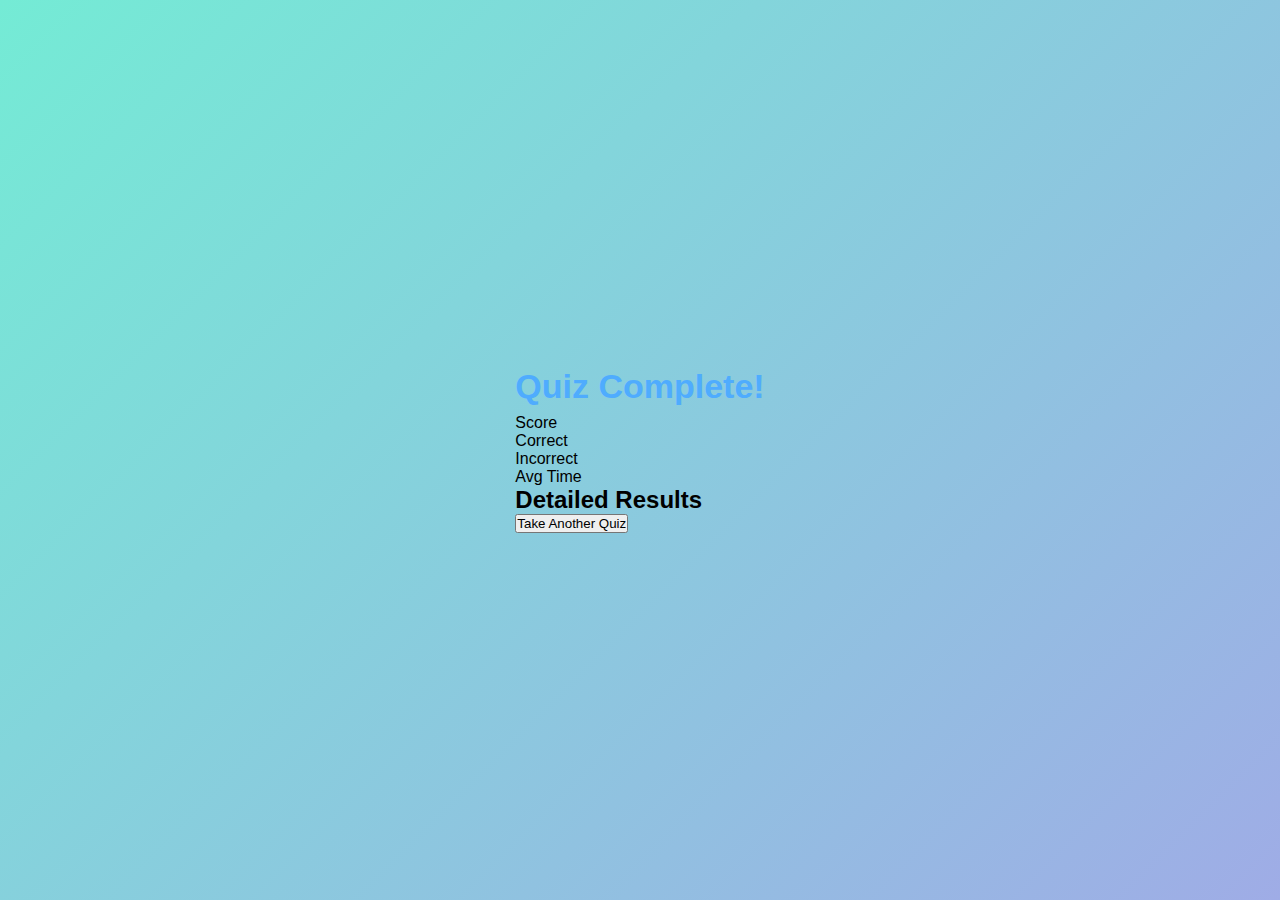
<file: quiz_app/result.html>
<!DOCTYPE html>
<html>
<head>
  <title>Quiz Result</title>
  <link rel="stylesheet" href="style.css">
</head>
<body>

<div id="resultScreen">
  <h1>Quiz Complete!</h1>

  <div class="summary">
    <div><span id="scorePercent"></span> Score</div>
    <div><span id="correct"></span> Correct</div>
    <div><span id="incorrect"></span> Incorrect</div>
    <div><span id="avgTime"></span> Avg Time</div>
  </div>

  <h2>Detailed Results</h2>
  <div id="details"></div>

  <button onclick="restart()">Take Another Quiz</button>
</div>

<script>
const data = JSON.parse(localStorage.getItem("quizResult"));

const percent = Math.round((data.score / data.total) * 100);
document.getElementById("scorePercent").innerText = percent + "%";
document.getElementById("correct").innerText = data.score;
document.getElementById("incorrect").innerText = data.total - data.score;

const avg =
  Math.round(data.timeTaken.reduce((a,b)=>a+b,0) / data.timeTaken.length);
document.getElementById("avgTime").innerText = avg + "s";

const details = document.getElementById("details");

data.answers.forEach((a,i) => {
  const div = document.createElement("div");
  div.className = a.selected === a.correct ? "correct" : "incorrect";
  div.innerHTML = `
    <strong>Question ${i+1}</strong>
    <p>${a.question}</p>
    <span>${a.selected === a.correct ? "✔ Correct" : "✖ Incorrect"}</span>
    <span>${a.time}s</span>
  `;
  details.appendChild(div);
});

function restart() {
  localStorage.clear();
  window.location.href = "quiz.html";
}
</script>

</body>
</html>
</file>
<file: quiz_app/style.css>
* {
  margin: 0;
  padding: 0;
  box-sizing: border-box;
  font-family: "Segoe UI", sans-serif;
}

body {
  min-height: 100vh;
  display: flex;
  justify-content: center;
  align-items: center;
  background: linear-gradient(135deg, #74ebd5, #9face6);
}

/* MAIN CONTAINER */
.container {
  background: rgba(255, 255, 255, 0.95);
  width: 900px;
  max-width: 95%;
  border-radius: 20px;
  padding: 35px;
  box-shadow: 0 20px 50px rgba(0,0,0,0.15);
  backdrop-filter: blur(10px);
}

/* HEADINGS */
h1 {
  text-align: center;
  font-size: 34px;
  color: #4facfe;
  margin-bottom: 8px;
}

.subtitle {
  text-align: center;
  margin-bottom: 30px;
  color: #555;
  font-size: 16px;
}

.section-title {
  margin: 25px 0 12px;
  font-weight: 600;
  color: #333;
}

/* OPTION GROUP */
.button-group {
  display: flex;
  gap: 18px;
  margin-top: 20px;
  margin-bottom: 20px;
}

.option-btn {
  flex: 1;
  padding: 16px;
  border-radius: 14px;
  margin-bottom: 16px;
  border: 2px solid #e0e0e0;
  background: linear-gradient(135deg, #f9f9f9, #ffffff);
  cursor: pointer;
  text-align: center;
  font-size: 16px;
  transition: all 0.3s ease;
}

.option-btn:hover {
  transform: translateY(-3px);
  box-shadow: 0 10px 25px rgba(0,0,0,0.12);
  border-color: #4facfe;
}

/* ACTIVE / SELECTED OPTION */
.option-btn.active,
.option-btn.selected {
  background: linear-gradient(135deg, #4facfe, #00c6ff);
  color: white;
  border-color: #4facfe;
  box-shadow: 0 12px 30px rgba(79,172,254,0.45);
}

/* START / SUBMIT BUTTON */
.start-btn {
  margin-top: 30px;
  width: 100%;
  padding: 18px;
  border-radius: 16px;
  background: linear-gradient(90deg, #667eea, #764ba2);
  color: white;
  border: none;
  font-size: 20px;
  cursor: pointer;
  transition: all 0.3s ease;
}

.start-btn:hover {
  transform: scale(1.05);
  box-shadow: 0 15px 40px rgba(102,126,234,0.45);
}

/* TIMER */
.timer {
  text-align: right;
  color: #ff4757;
  font-weight: bold;
  margin-bottom: 15px;
}
.question {
  color: #222;        /* dark professional color */
  font-size: 20px;
  font-weight: 600;
  margin-bottom: 24px; /* space below question */
}

/* RESULT SUMMARY */
.result-box {
  display: grid;
  grid-template-columns: repeat(4,1fr);
  gap: 18px;
  margin-bottom: 35px;
}

.result-card {
  padding: 22px;
  border-radius: 16px;
  text-align: center;
  font-weight: 600;
  color: #333;
  box-shadow: 0 10px 25px rgba(0,0,0,0.1);
}

.score {
  background: linear-gradient(135deg, #fff3cd, #ffe69c);
}

.correct {
  background: linear-gradient(135deg, #d4edda, #a8e6cf);
}

.incorrect {
  background: linear-gradient(135deg, #f8d7da, #ff9aa2);
}

.time {
  background: linear-gradient(135deg, #d1ecf1, #a2d2ff);
}

/* CHART AREA */
.charts-wrapper {
  display: flex;
  gap: 30px;
  margin-top: 35px;
}

.chart-box {
  flex: 1;
  background: linear-gradient(135deg, #ffffff, #f7f9fc);
  padding: 25px;
  border-radius: 18px;
  box-shadow: 0 12px 30px rgba(0,0,0,0.12);
  height: 380px;
  display: flex;
  flex-direction: column;
}

.chart-box canvas {
  width: 100% !important;
  height: 270px !important;
}

/* DETAIL SECTION */
.detail-box {
  margin-top: 35px;
  background: linear-gradient(135deg, #ffffff, #f9fafc);
  padding: 25px;
  border-radius: 18px;
  box-shadow: 0 12px 30px rgba(0,0,0,0.12);
}

.detail-item {
  padding: 14px;
  border-bottom: 1px solid #eee;
}

.detail-item.correct {
  border-left: 6px solid #28a745;
}

.detail-item.wrong {
  border-left: 6px solid #dc3545;
}

.detail-item small {
  color: #666;
}

/* RESPONSIVE */
@media (max-width: 768px) {
  .charts-wrapper {
    flex-direction: column;
  }

  .result-box {
    grid-template-columns: repeat(2,1fr);
  }
}
</file>
